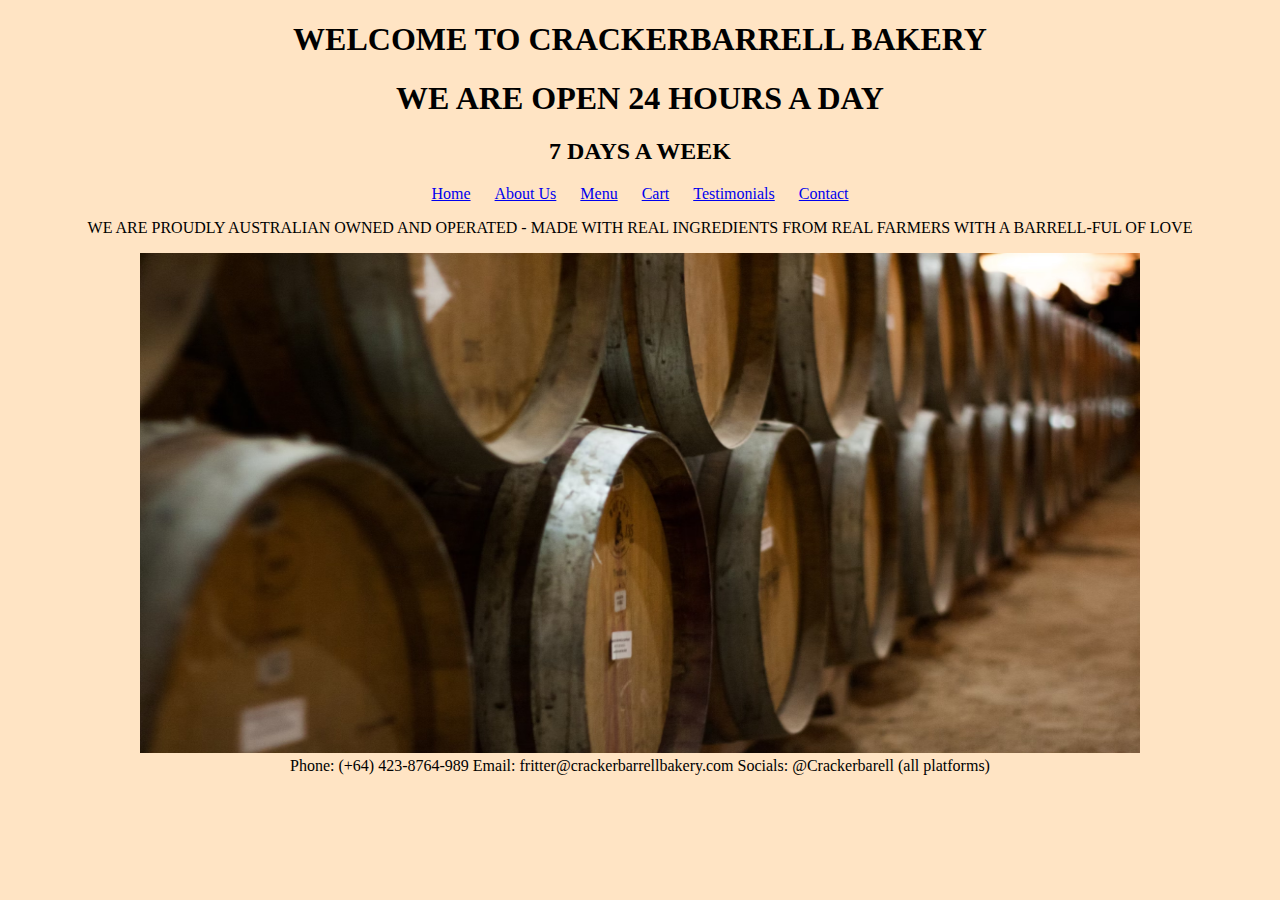
<file: index.html>
<!DOCTYPE html>
<html lang="en">
<head>
    <meta charset="UTF-8">
    <meta name="viewport" content="width=device-width, initial-scale=1.0">
    <link rel="stylesheet" href="css/style.css">
    <title>Document</title>
</head>
<body>
    <h1>WELCOME TO CRACKERBARRELL BAKERY</h1>
    
    <Main>
   <h1>
    WE ARE OPEN 24 HOURS A DAY
   </h1>
   <h2>
    7 DAYS A WEEK
   </h2>
   <nav>
        <ul>
            <li><a href="index.html">Home</a></li>
            <li><a href="AboutUs.html">About Us</a></li>
            <li><a href="Menu.html">Menu</a></li>
            <li><a href="AddCart.html">Cart</a></li>
            <li><a href="CrackerBarell Webpage 'Testimonials'.html">Testimonials</a></li>
            <li><a href="CrackerBarrell Webpage 'Contact Us'.html">Contact</a></li>
        </ul>
    </nav>
   <p>
    WE ARE PROUDLY AUSTRALIAN OWNED AND OPERATED - MADE WITH REAL INGREDIENTS FROM REAL FARMERS WITH A BARRELL-FUL OF LOVE
   </p>
   <img src="Images/photo-1558565851-10a41b286adb.avif" alt="barrel" width="1000px" height="500px">
         
<table>
    <footer>
            Phone: (+64) 423-8764-989
            Email: fritter@crackerbarrellbakery.com
            Socials: @Crackerbarell (all platforms)
    </footer>
    </Main>
 
</body>
</html>
</file>
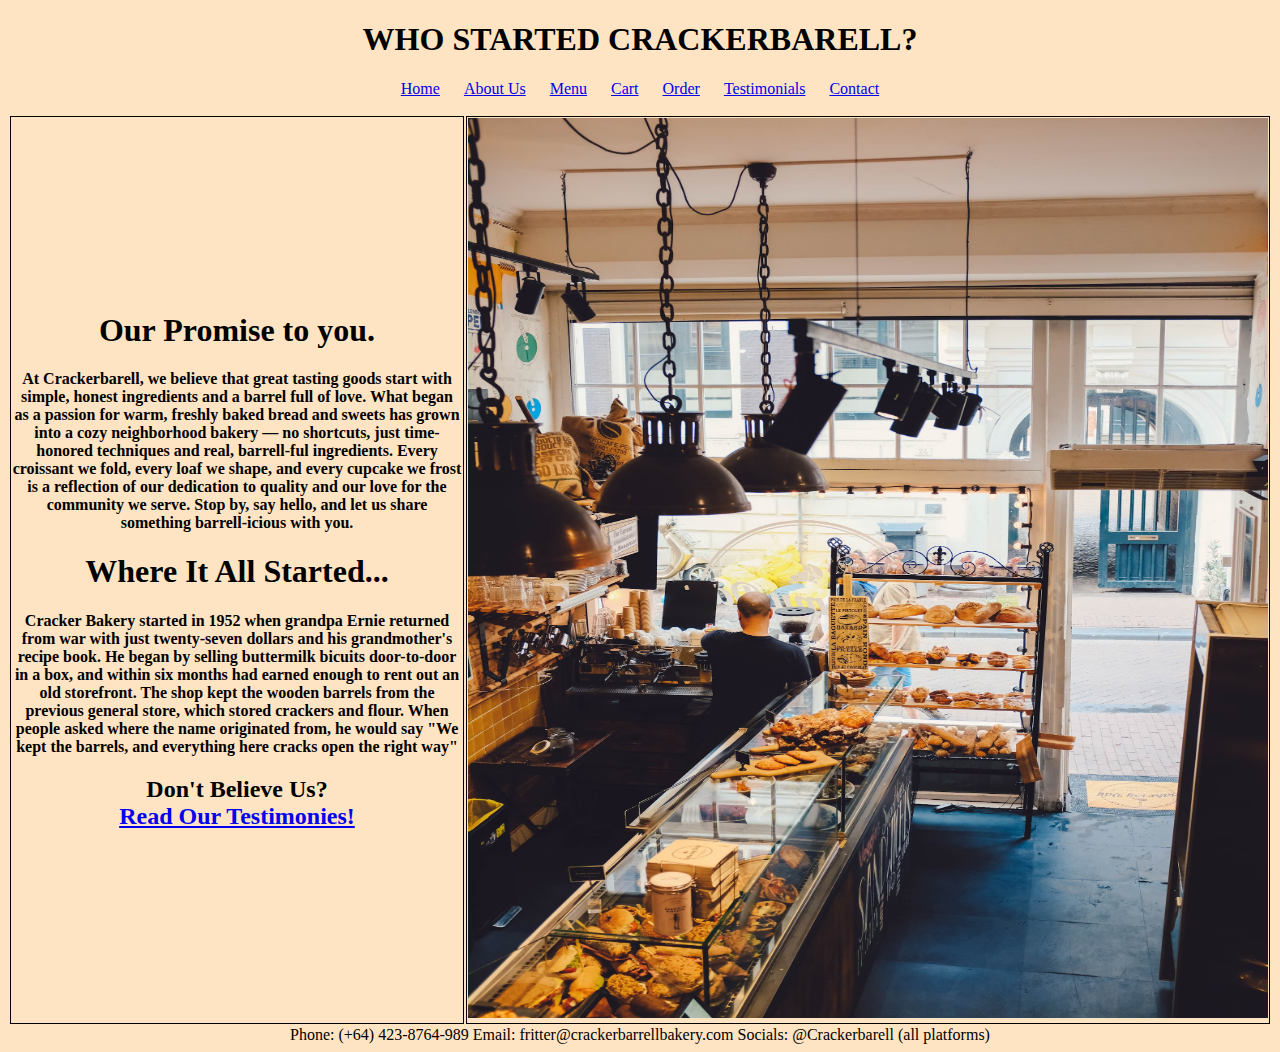
<file: AboutUs.html>
<!DOCTYPE html>
<html lang="en">
<head>
    <meta charset="UTF-8">
    <meta name="viewport" content="width=device-width, initial-scale=1.0">
    <link rel="stylesheet" href="css/style.css">
    <title>Bakery</title>
</head>
<body>
    <h1>WHO STARTED CRACKERBARELL?</h1>
    
    <nav>
        <ul>
            <li><a href="index.html">Home</a></li>
            <li><a href="AboutUs.html">About Us</a></li>
            <li><a href="Menu.html">Menu</a></li>
            <li><a href="AddCart.html">Cart</a></li>
            <li><a href="Order.html">Order</a></li>
            <li><a href="CrackerBarell Webpage 'Testimonials'.html">Testimonials</a></li>
            <li><a href="CrackerBarrell Webpage 'Contact Us'.html">Contact</a></li>
        </ul>
    </nav>

    <Main>
        <div>
            <Table>
                <tr>
                   <th>
                    <h1>
                        Our Promise to you.
                    </h1>
        At Crackerbarell, we believe that great tasting goods start with simple, honest ingredients and a barrel full of love. 
        What began as a passion for warm, freshly baked bread and sweets has grown into a cozy neighborhood bakery  — no shortcuts, just time-honored techniques and real, barrell-ful ingredients.

Every croissant we fold, every loaf we shape, and every cupcake we frost is a reflection of our dedication to quality and our love for the community we serve. 

Stop by, say hello, and let us share something barrell-icious with you. 
<table>
    <tr>
        <h1>
            Where It All Started...
        </h1>
        Cracker Bakery started in 1952 when grandpa Ernie returned from war with just twenty-seven dollars and his grandmother's recipe book. He began by selling buttermilk bicuits door-to-door in a box, and within six months had earned enough to rent out an old storefront.
         The shop kept the wooden barrels from the previous general store, which stored crackers and flour. When people asked where the name originated from, he would say "We kept the barrels, and everything here cracks open the right way"
    
         <h2>
            Don't Believe Us? 
            <li><a href="CrackerBarell Webpage 'Testimonials'.html">Read Our Testimonies!</a></li>
         </h2>
    </tr>
</table>
                    <th>
                        <img src="Images/photo-1536782896453-61d09f3aaf3e.avif" alt="Bakery" width="800px" height="900px">
                    </th>
                </tr>
            </Table>
        </div>
        <footer>
            Phone: (+64) 423-8764-989  Email: fritter@crackerbarrellbakery.com Socials: @Crackerbarell (all platforms)
        </footer>
    </Main>
</body>
</html>
</file>
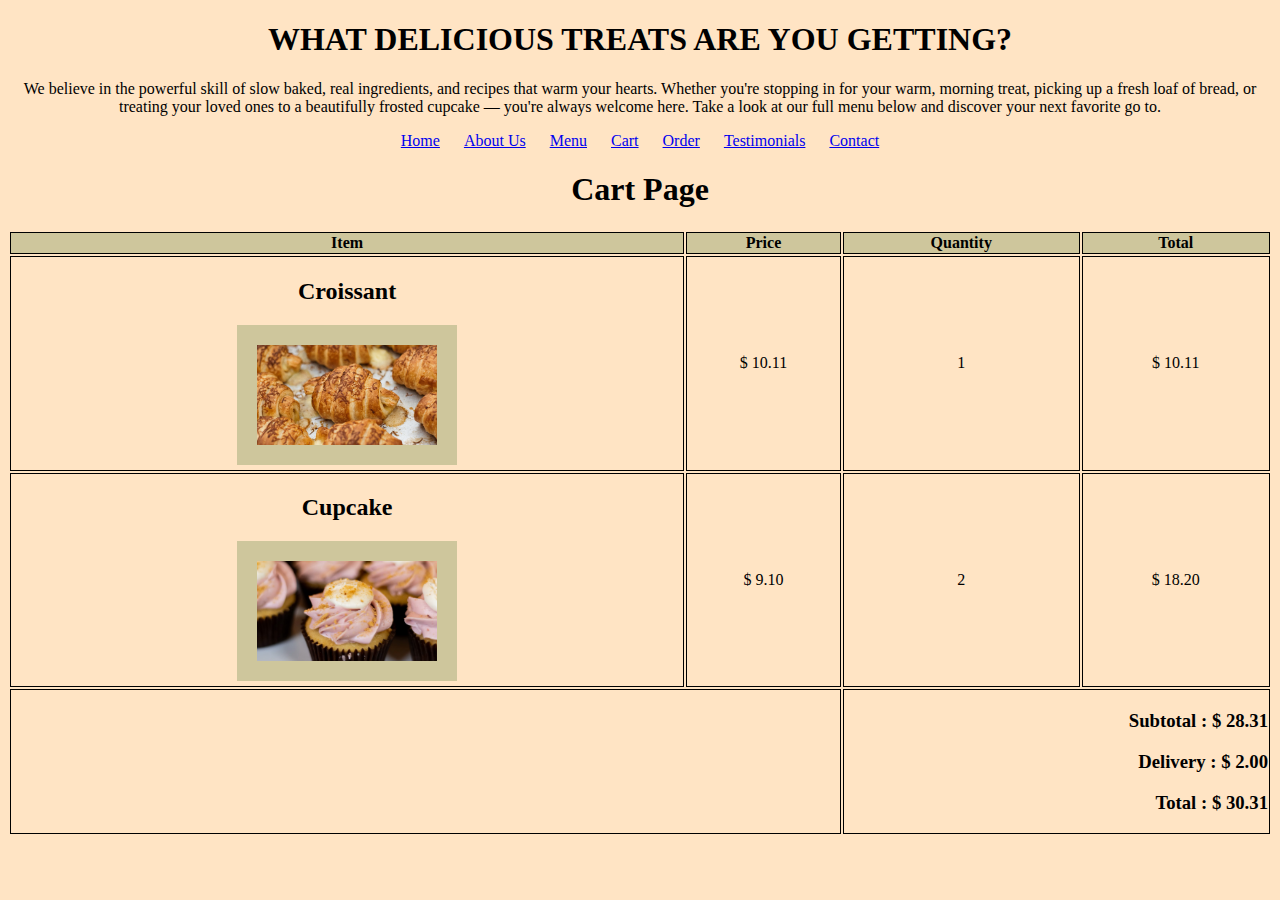
<file: AddCart.html>
<!DOCTYPE html>
<html lang="en">
<head>
    <meta charset="UTF-8">
    <meta name="viewport" content="width=device-width, initial-scale=1.0">
    <link rel="stylesheet" href="css/style.css">
    <title>Document</title>

</head>

<body>
    <h1>WHAT DELICIOUS TREATS ARE YOU GETTING?</h1>
    <p>
        We believe in the powerful skill of slow baked, real ingredients, and recipes that warm your hearts. 

        Whether you're stopping in for your warm, morning treat, picking up a fresh loaf of bread, or treating your loved ones to a beautifully frosted cupcake — you're always welcome here.
        
    Take a look at our full menu below and discover your next favorite go to.
          </p>
    
    
    
    <nav>
        <ul>
            <li><a href="index.html">Home</a></li>
            <li><a href="AboutUs.html">About Us</a></li>
            <li><a href="Menu.html">Menu</a></li>
            <li><a href="AddCart.html">Cart</a></li>
            <li><a href="Order.html">Order</a></li>
            <li><a href="CrackerBarell Webpage 'Testimonials'.html">Testimonials</a></li>
            <li><a href="CrackerBarrell Webpage 'Contact Us'.html">Contact</a></li>
        </ul>
    </nav>

    <main>
        <div class="Cart-container">
            <h1>
                Cart Page
            </h1>
            <table>
                <thead>
                    <tr>
                        <th>Item</th>
                        <th>Price</th>
                        <th>Quantity</th>
                        <th>Total</th>
                    </tr>
                </thead>
                <tbody>
                    <tr>
                        <td>
                            <h2>Croissant</h2>
                            <img  src="Images/Croissant.jpg" >
                          </td>
                        <td>$ 10.11</td>
                        <td>
                            1
                        </td>
                        <td>
                            $ 10.11
                        </td>
                    </tr>
                    <tr>
                        <td>
                            <h2>Cupcake</h2>
                             <img src="Images/Cupcake.jpg" >
                                                       
                        </td>
                        <td>$ 9.10</td>
                        <td>
                            2
                        </td>
                        <td>
                            $ 18.20
                        </td>
                    </tr>
                    <tr>
                        <td colspan="2"></td>
                        <td colspan="2">
                            <h3>Subtotal : $ 28.31</h3>
                            <h3>Delivery : $ 2.00</h3>
                            <h3>Total : $ 30.31</h3>
                        </td>                        
                    </tr>
                </tbody>
            </table>
        </div>
    </main>
</body>
</html>
</file>
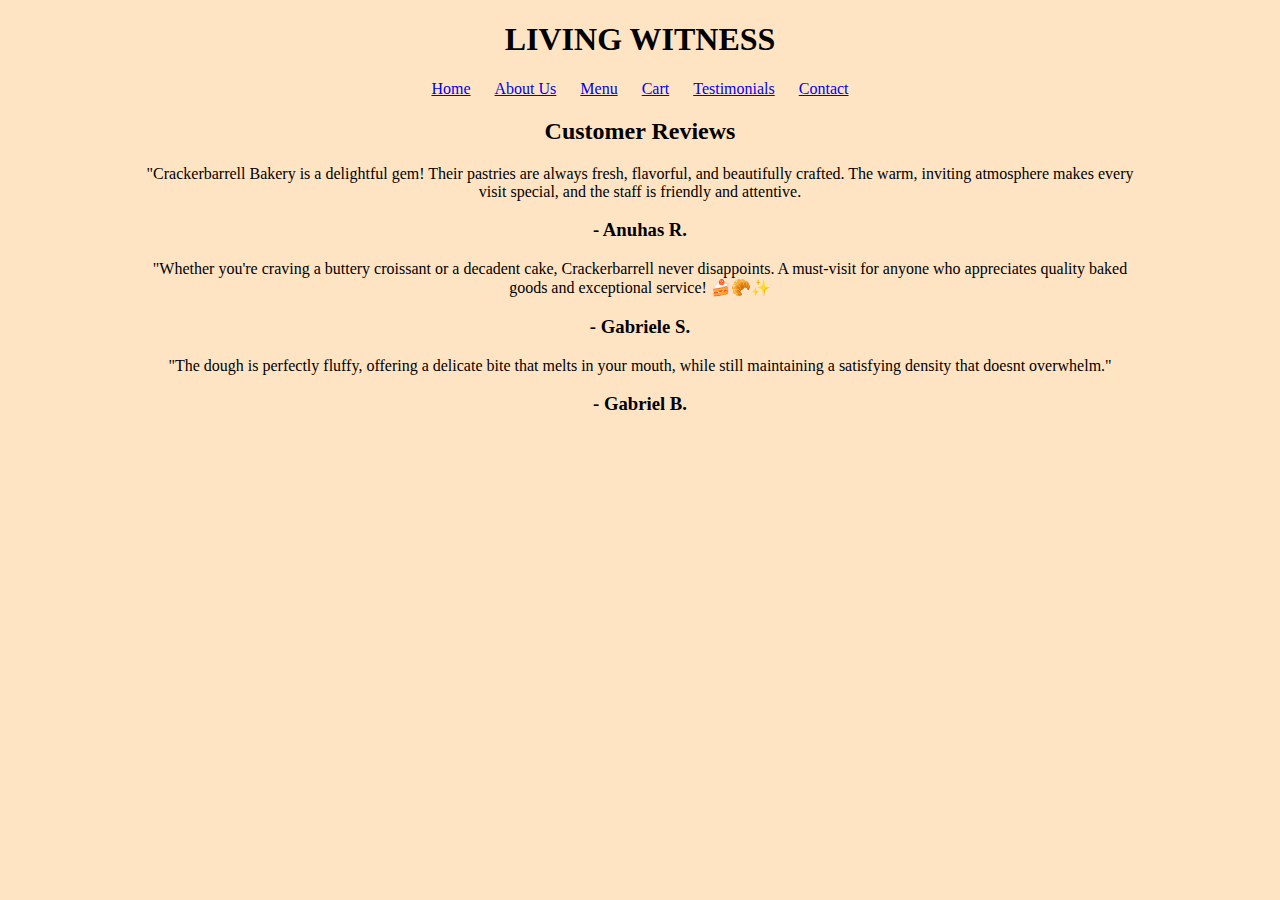
<file: CrackerBarell Webpage 'Testimonials'.html>
<!DOCTYPE html>
<html lang="en">
<head>
    <meta charset="UTF-8">
    <META NAME="viewport" content="width=device-width, initial-scale=1.0">
    <title>Testimonials</title>
    <link rel="stylesheet" href="css/style.css">
</head>    
<body>
    <h1>LIVING WITNESS</h1>
    <nav>
        <ul>
            <li><a href="index.html">Home</a></li>
            <li><a href="AboutUs.html">About Us</a></li>
            <li><a href="Menu.html">Menu</a></li>
            <li><a href="AddCart.html">Cart</a></li>
            <li><a href="CrackerBarell Webpage 'Testimonials'.html">Testimonials</a></li>
            <li><a href="CrackerBarrell Webpage 'Contact Us'.html">Contact</a></li>
        </ul>
    </nav>

    <div class="Item-container">
        <h2>Customer Reviews</h2>

        <div class="testimonnial">
            <p>"Crackerbarrell Bakery is a delightful gem! Their pastries are always fresh, flavorful, and beautifully crafted. The warm, inviting atmosphere makes every visit special, and the staff is friendly and attentive.</p>
            <h3>- Anuhas R.</h3>
        </div>

        <div class="testimonial">
            <p>"Whether you're craving a buttery croissant or a decadent cake, Crackerbarrell never disappoints. A must-visit for anyone who appreciates quality baked goods and exceptional service! 🍰🥐✨</p>
            <h3>- Gabriele  S.</h2>
        </div>
        <div class="testimonial">
            <p>"The dough is perfectly fluffy, offering a delicate bite that melts in your mouth, while still maintaining a satisfying density that doesnt overwhelm."</p>
            <h3>- Gabriel B.</h3>
        </div>
    </div>
</body>
</html>
</file>
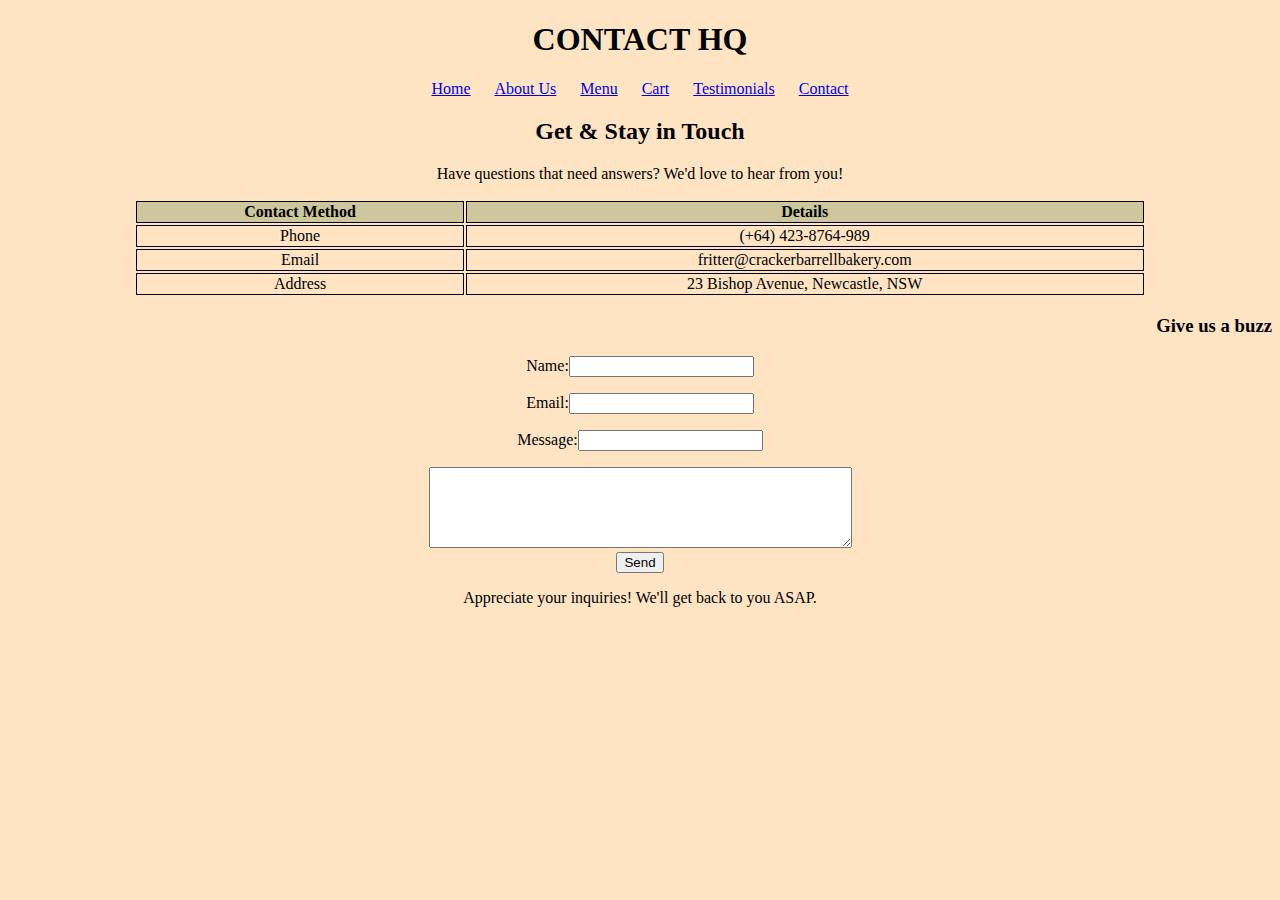
<file: CrackerBarrell Webpage 'Contact Us'.html>
<!DOCTYPE html>
<html lang="en">
<head>
    <meta charset="UTF-8">
    <meta name="viewport" content="width=deivice-width, intial-scale=1.0">
    <title>Contact Crackerbarrell</title>
    <link rel="stylesheet" href="css/style.css">
</head>
<body>
    <h1>CONTACT HQ</h1>

    <nav>
        <ul>
           <li><a href="index.html">Home</a></li>
            <li><a href="AboutUs.html">About Us</a></li>
            <li><a href="Menu.html">Menu</a></li>
            <li><a href="AddCart.html">Cart</a></li>
            <li><a href="CrackerBarell Webpage 'Testimonials'.html">Testimonials</a></li>
            <li><a href="CrackerBarrell Webpage 'Contact Us'.html">Contact</a></li>
        </ul>
    </nav>

    <div class="Item-container">
        <h2>Get & Stay in Touch</h2>
        <p>Have questions that need answers? We'd love to hear from you!</p>

        <table class="Order-container">
            <thead>
                <tr>
                    <th>Contact Method</th>
                    <th>Details</th>
                </tr>
            </thead>
            <tbody>
                <tr>
                    <td>Phone</td>
                    <td>(+64) 423-8764-989</td>
                </tr>
                <tr>
                    <td>Email</td>
                    <td>fritter@crackerbarrellbakery.com</td>
                </tr>
                <tr>
                    <td>Address</td>
                    <td>23 Bishop Avenue, Newcastle, NSW</td>
                </tr>
            </tbody>
        </table>
    </div>

    <div class="Cart-container">
        <h3>
            Give us a buzz
        </h3>
        <form>
            <p><label for="name">Name:</label><input type="text" id="name"></p>
            <p><label for="email">Email:</label><input type="email" id="email"></p>
            <p><label for="message">Message:</label><input type="Message" id="message"></p>
            <textarea id="message" rows="5" cols="50"></textarea><br>
            <button type="submit">Send</button>
        </form>
    </div>

    <p class="thankyou"> Appreciate your inquiries! We'll get back to you ASAP.</p>
</body>
</html>
</file>
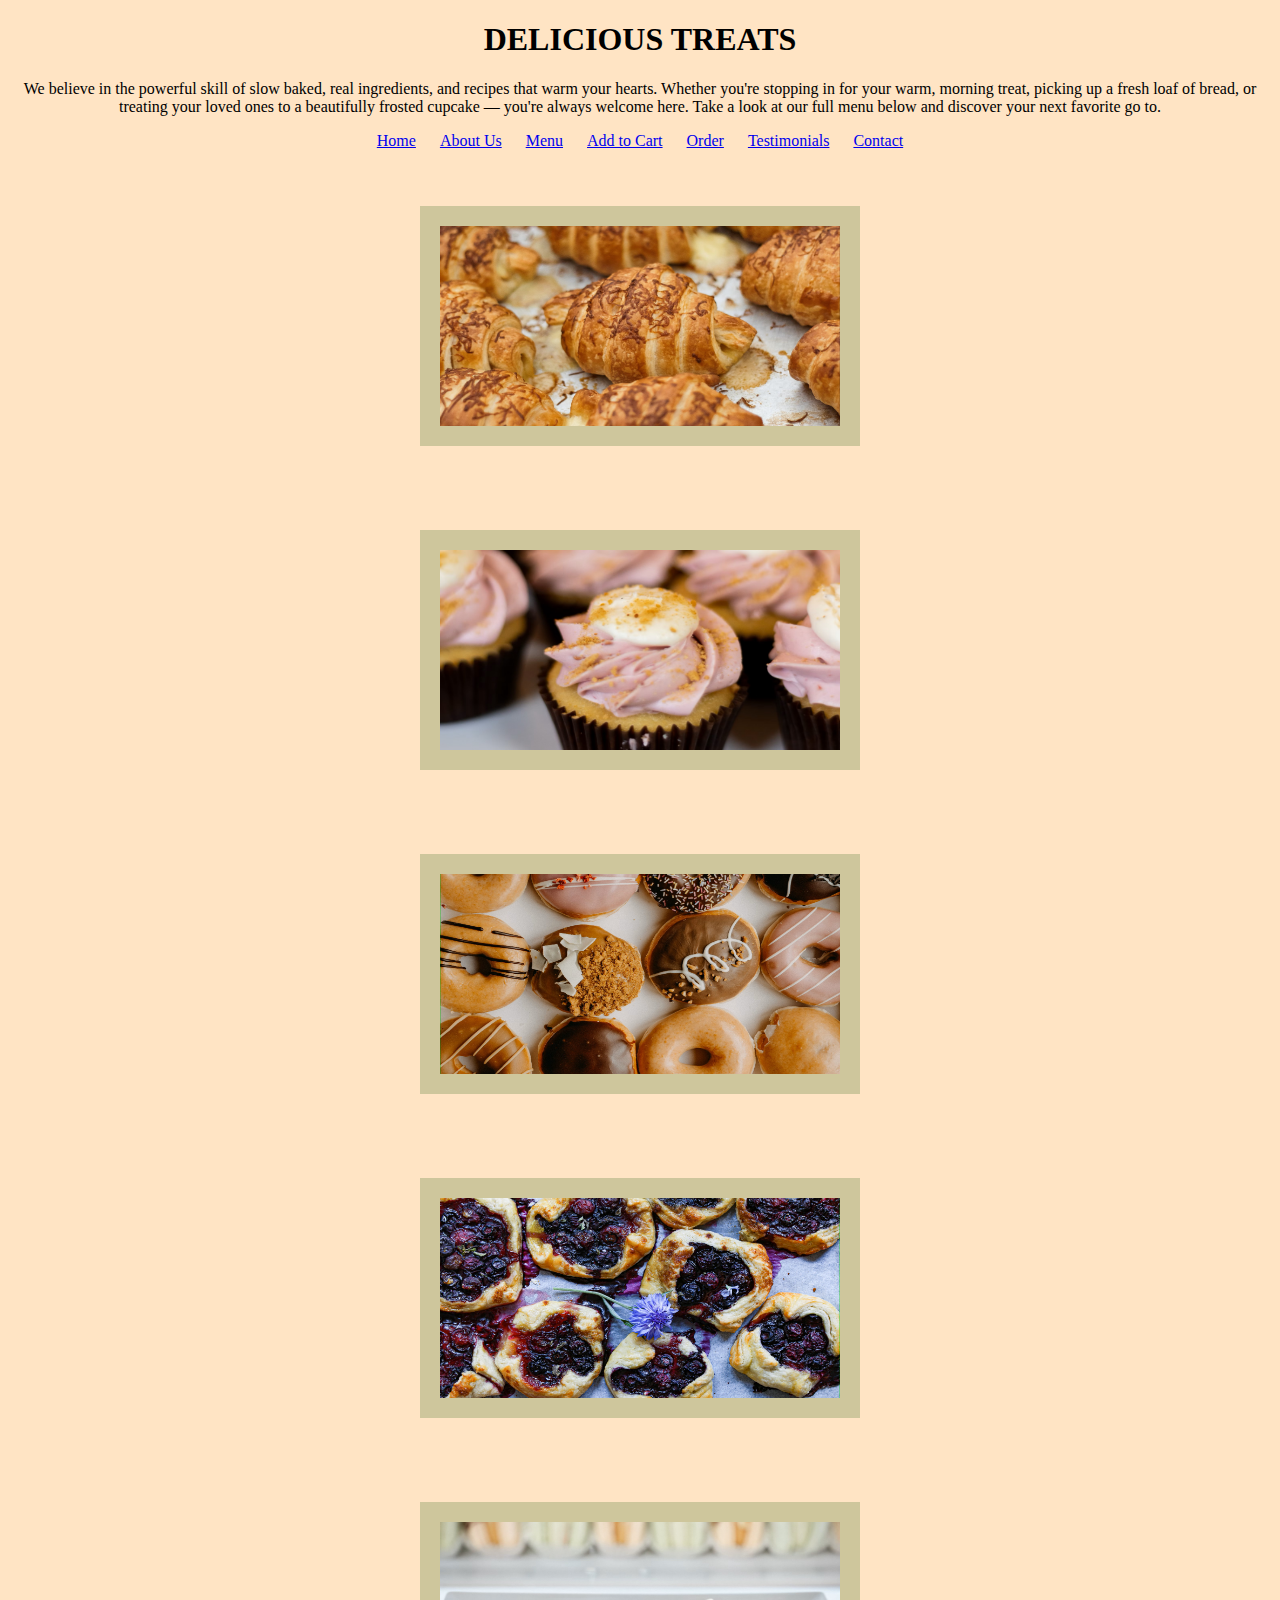
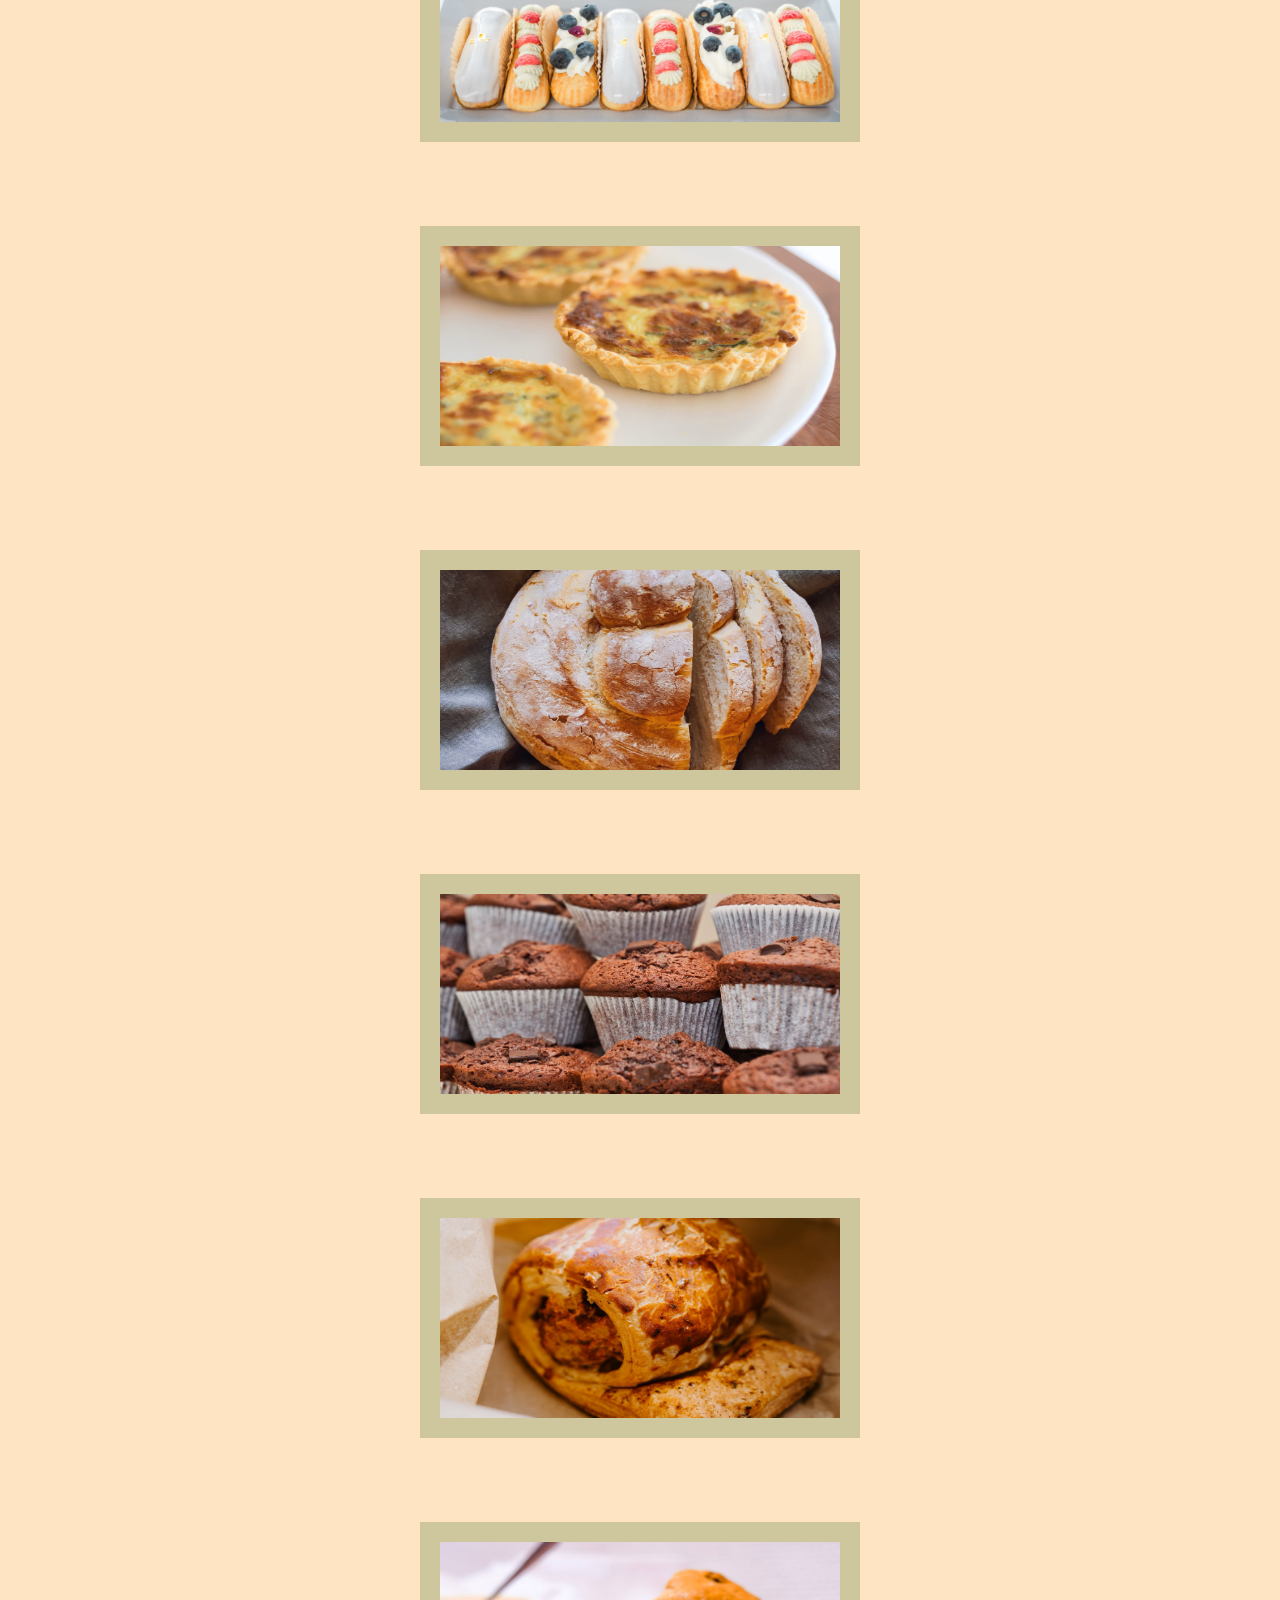
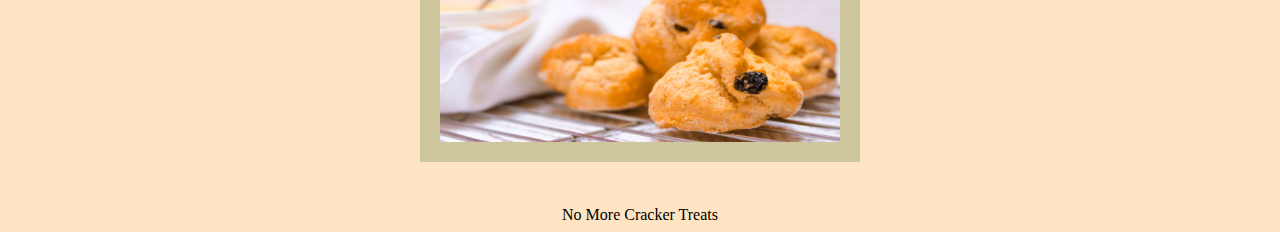
<file: Menu.html>
<!DOCTYPE html>
<html lang="en">
<head>
    <meta charset="UTF-8">
    <meta name="viewport" content="width=device-width, initial-scale=1.0">
    <link rel="stylesheet" href="css/style.css">
    <title>Document</title>

</head>

<body>
    <h1>DELICIOUS TREATS</h1>
    <p>
        We believe in the powerful skill of slow baked, real ingredients, and recipes that warm your hearts. 

        Whether you're stopping in for your warm, morning treat, picking up a fresh loaf of bread, or treating your loved ones to a beautifully frosted cupcake — you're always welcome here.
        
    Take a look at our full menu below and discover your next favorite go to.
          </p>
    
    
    
    <nav>
        <ul>
            <li><a href="index.html">Home</a></li>
            <li><a href="AboutUs.html">About Us</a></li>
            <li><a href="Menu.html">Menu</a></li>
            <li><a href="AddCart.html">Add to Cart</a></li>
            <li><a href="Order.html">Order</a></li>
            <li><a href="CrackerBarell Webpage 'Testimonials'.html">Testimonials</a></li>
            <li><a href="CrackerBarrell Webpage 'Contact Us'.html">Contact</a></li>
        </ul>
    </nav>

    <main>
        <div class="Item-container">
            <table>
            <img src="Images/Croissant.jpg" alt="Croissant">
            <img src="Images/Cupcake.jpg" alt="Cupcake">
            <img src="Images/Doughnut.jpg" alt="Doughnut">
            <img src="Images/BerryTart.jpg" alt="BerryTart">
            <img src="Images/Bun.jpg" alt="Bun">
            <img src="Images/Quiche.jpg" alt="Quiche">
            <img src="Images/Bread.jpg" alt="Bread">
            <img src="Images/ChocoMuffin.jpg" alt="ChocoMuffin">
            <img src="Images/SausageRoll.jpg" alt="SausageRoll">
            <img src="Images/Scones.jpg" alt="Scones">
            </table>
        </div>
    </main>
    <footer>No More Cracker Treats</footer>
</body>
</html>
</file>
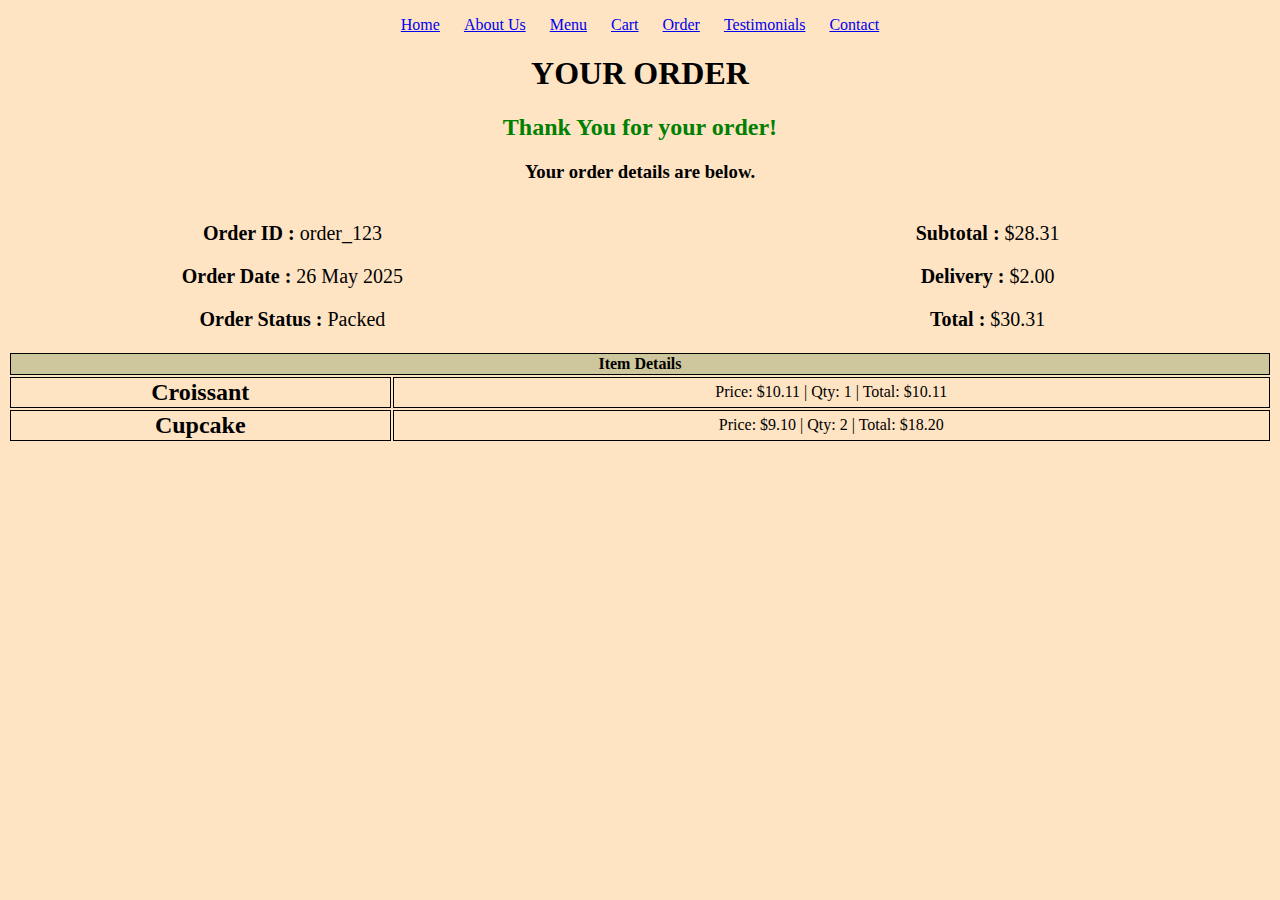
<file: Order.html>
<!DOCTYPE html>
<html lang="en">
<head>
    <meta charset="UTF-8">
    <meta name="viewport" content="width=device-width, initial-scale=1.0">
    <link rel="stylesheet" href="css/style.css">
    <title>Document</title>

</head>

<body>
    
    
    <nav>
        <ul>
            <li><a href="index.html">Home</a></li>
            <li><a href="AboutUs.html">About Us</a></li>
            <li><a href="Menu.html">Menu</a></li>
            <li><a href="AddCart.html">Cart</a></li>
            <li><a href="Order.html">Order</a></li>
            <li><a href="CrackerBarell Webpage 'Testimonials'.html">Testimonials</a></li>
            <li><a href="CrackerBarrell Webpage 'Contact Us'.html">Contact</a></li>
        </ul>
    </nav>

    <main>
        <div class="Order-container">
            <h1>
                YOUR ORDER
            </h1>
            <div>
                <h2 class="thankyou">
                    Thank You for your order! 
                </h2>
                <h3>
                    Your order details are below.
                </h3>
            </div>
            <div class="order-summary">
                <div>
                    <p><b>Order ID :</b> order_123</p>
                    <p><b>Order Date :</b> 26 May 2025</p>
                    <p><b>Order Status :</b> Packed</p>
                </div>
                <div>
                    <p><b>Subtotal :</b> $28.31</p>
                    <p><b>Delivery :</b> $2.00</p>
                    <p><b>Total :</b> $30.31</p>
                </div>
            </div>
            <table>
                <thead>
                    <tr>
                        <th colspan="2">Item Details</th>
                    </tr>
                </thead>
                <tbody>
                    <!-- <tr>
                        <td>
                            <h2>Croissant</h2>                            
                          </td>
                        <td>
                            <p>
                                Price : $ 10.11
                            </p>
                            <p>
                                Qty : 1
                            </p>
                            <p>
                                Total : $ 10.11
                            </p>
                        </td>
                    </tr>
                    <tr>
                        <td>
                            <h2>Cupcake</h2>                                                       
                        </td>
                        <td>
                            <p>
                                Price : $ 9.10
                            </p>
                            <p>
                                Qty : 2
                            </p>
                            <p>
                                Total : $ 18.20
                            </p>
                        </td>
                    </tr> -->

                     <tr class="product-row">
                        <td class="product-name">
                            <h2>Croissant</h2>                            
                        </td>
                        <td class="product-details">
                            <p>Price: $10.11 | Qty: 1 | Total: $10.11</p>
                        </td>
                    </tr>
                    <tr class="product-row">
                        <td class="product-name">
                            <h2>Cupcake</h2>                                                       
                        </td>
                        <td class="product-details">
                            <p>Price: $9.10 | Qty: 2 | Total: $18.20</p>
                        </td>
                    </tr>
                    
                </tbody>
            </table>
        </div>
    </main>
</body>
</html>
</file>
<file: css/style.css>
body{
    
    text-align: center;
    background-color: bisque;
}


h1 {
            text-align: center;
        }

p{
    text-align: center;
}        
        
        nav ul {
            list-style-type: none;
            padding: 0;
            text-align: center;  
        }
        
        nav ul li {
            display: inline;
            margin: 0 10px;
        }
        
        .Item-container {
            width: 80%;
            margin: 0 auto;
            align-items: center;
        }
        
        .Item-container img {
            border: 20px solid #cec69c;
            margin: 40px;
            width: 400px;
            height: 200px;
        }


        /* New css */
        .Cart-container {
            width: 100%;
            margin: 0 auto;
            /* align-items: center; */
        }
        
        .Cart-container img {
            border: 20px solid #cec69c;
            width: 180px;
            height: 100px;
        }

        .Cart-container table{
            width: 100%;
        }

        .Cart-container thead,th,tr,td{
            border: 1px solid;
        }

        .Cart-container thead{
            background-color: #cec69c;        
        }

        .Cart-container h3{
            text-align: right;
        }
        


        .Order-container {
            width: 100%;
            margin: 0 auto;
            /* align-items: center; */
        }
        .Order-container table{
            width: 100%;
        }
        .Order-container .thankyou{
            color: green;
        }

        .Order-container thead{
            background-color: #cec69c;        
        }
        .order-summary {
            display: flex;
            justify-content: space-between;
        }
        .order-summary div {
            width: 45%;
            font-size: 20px;
        }

        .product-name h2 {
            margin: 0;
        }

        .product-details p {
            margin: 0;
            /* display: flex; */
        }
</file>
